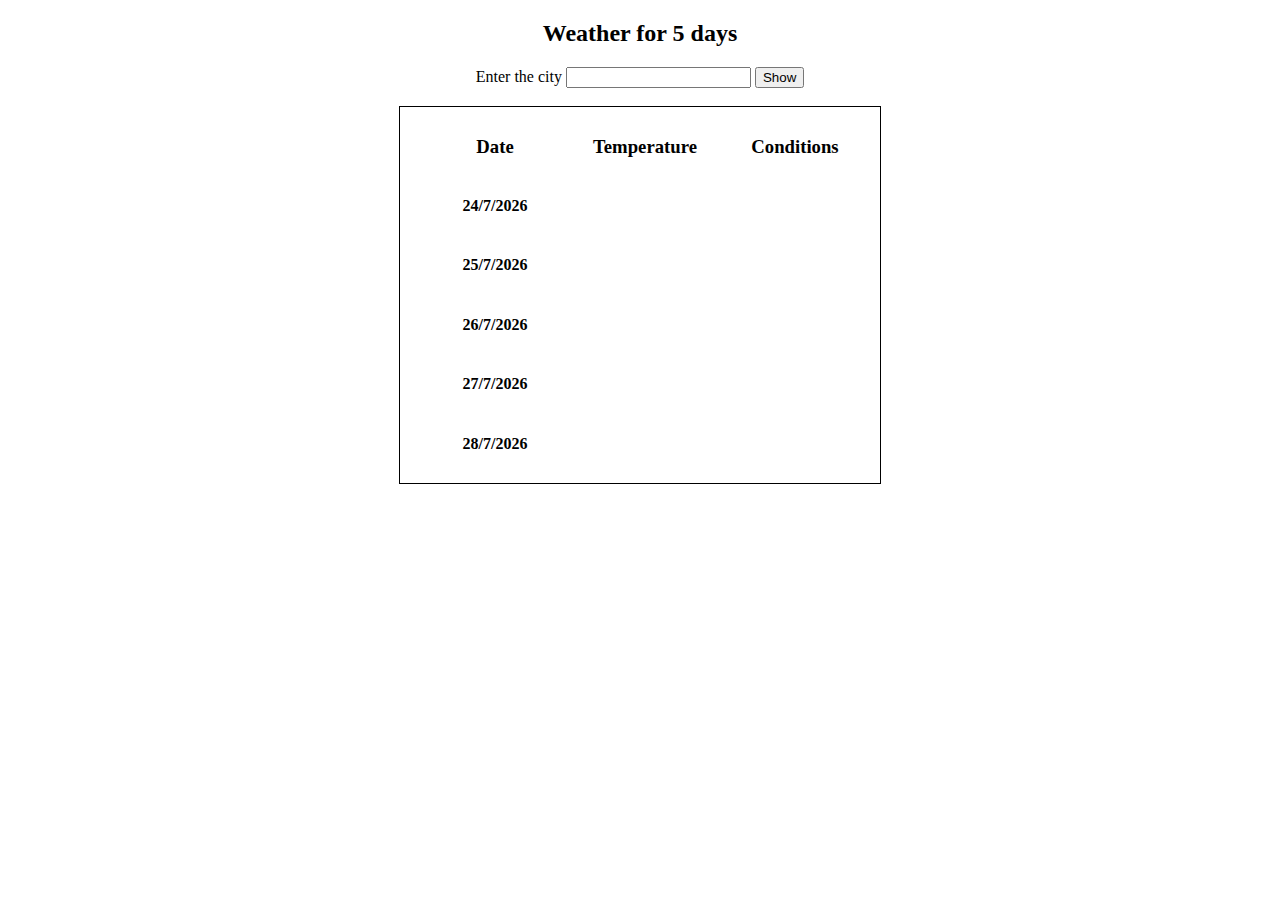
<file: index.html>
<!DOCTYPE html>
<html lang="en">
<head>
    <meta charset="UTF-8">
    <meta name="viewport" content="width=device-width, initial-scale=1.0">
    <link rel="stylesheet" href="style.css" type="text/css"/>

    <title>Ajax2</title>
</head>
<body>
<h2>Weather for 5 days</h2>

<form>
    <label>Enter the city</label>
    <input id="city"/>
    <button id="btn">Show</button> <br><br>
</form>

    <div id="weather">
        <h3>Date</h3>
        <h3>Temperature</h3>
        <h3>Conditions</h3>

        <b id="bb1"></b>
        <b id="b1"></b>
        <img id="im1">

        <b id="bb2"></b>
        <b id="b2"></b>
        <img id="im2">

        <b id="bb3"></b>
        <b id="b3"></b>
        <img id="im3">

        <b id="bb4"></b>
        <b id="b4"></b>
        <img id="im4">
        
        <b id="bb5">
        <b id="b5">
        <img id="im5">
    </div>
</body>
<script src="script.js"></script>
</html>
</file>
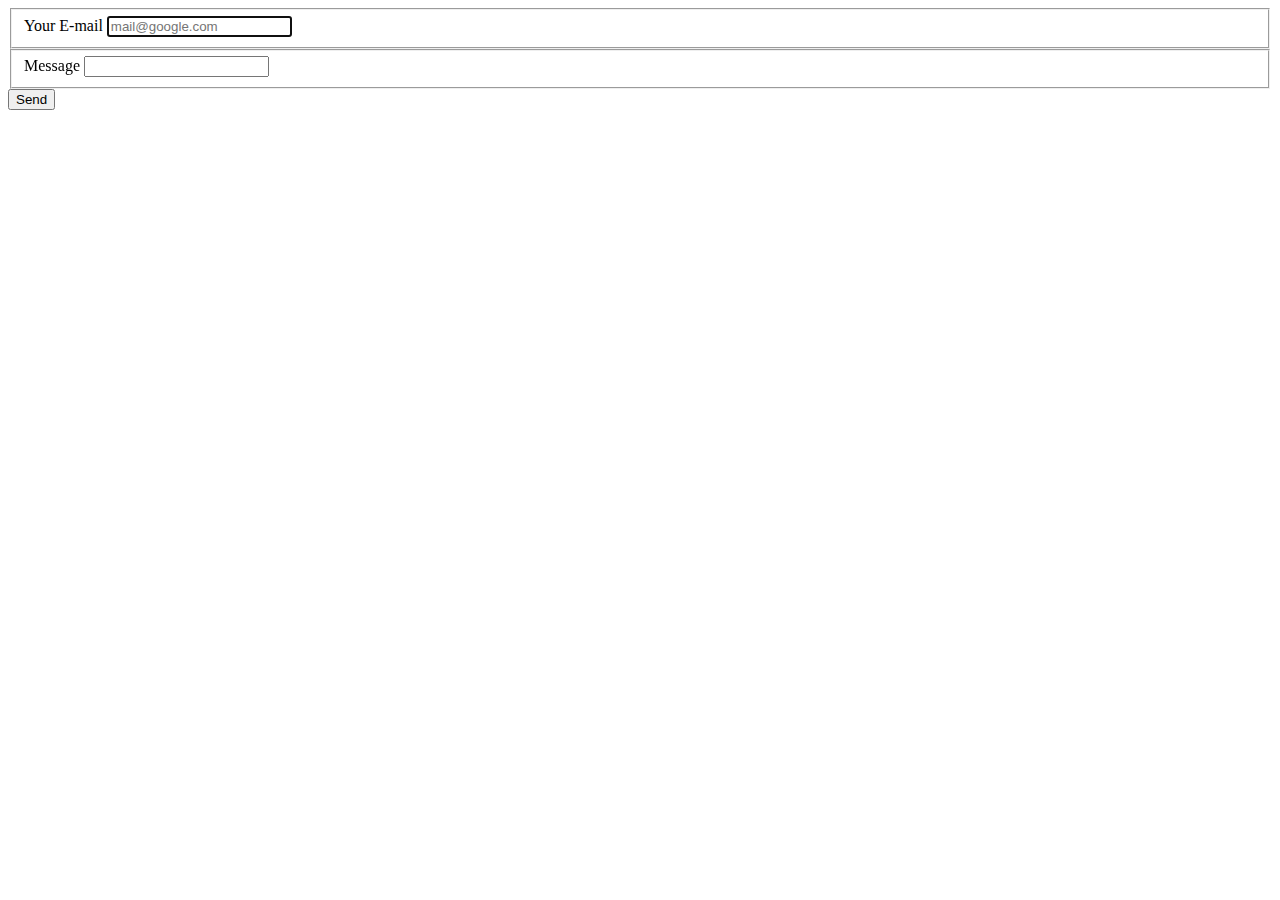
<file: form.html>
<!DOCTYPE html>
<html lang="en">
<head>
    <meta charset="UTF-8">
    <meta name="viewport" content="width=device-width, initial-scale=1.0">
    <title>Document</title>
</head>
<body>  
    <form id="feedback">
        <fieldset>
            <label for="email">Your E-mail</label>
            <input type="email" name="email" required placeholder="mail@google.com" autofocus/>
        </fieldset>
        <fieldset>
            <label for="message">Message</label>
            <input type="text" name="message"/>
        </fieldset>
    </form>
    <button id="btnsend">
        Send
    </button>
</body>
<script src="form.js"></script>
</html>
</file>
<file: style.css>
body {
    text-align: center;
}

#weather {
    display: grid;
    grid-template-columns: 1fr 1fr 1fr;
    grid-template-rows: repeat(6, 1fr);
    align-items: center;
    justify-items: center;
    width: 50vw;
    max-width: 450px;
    margin: auto;
    padding: 10px;
    padding-left: 20px;
    border: solid 1px black;
}
</file>
